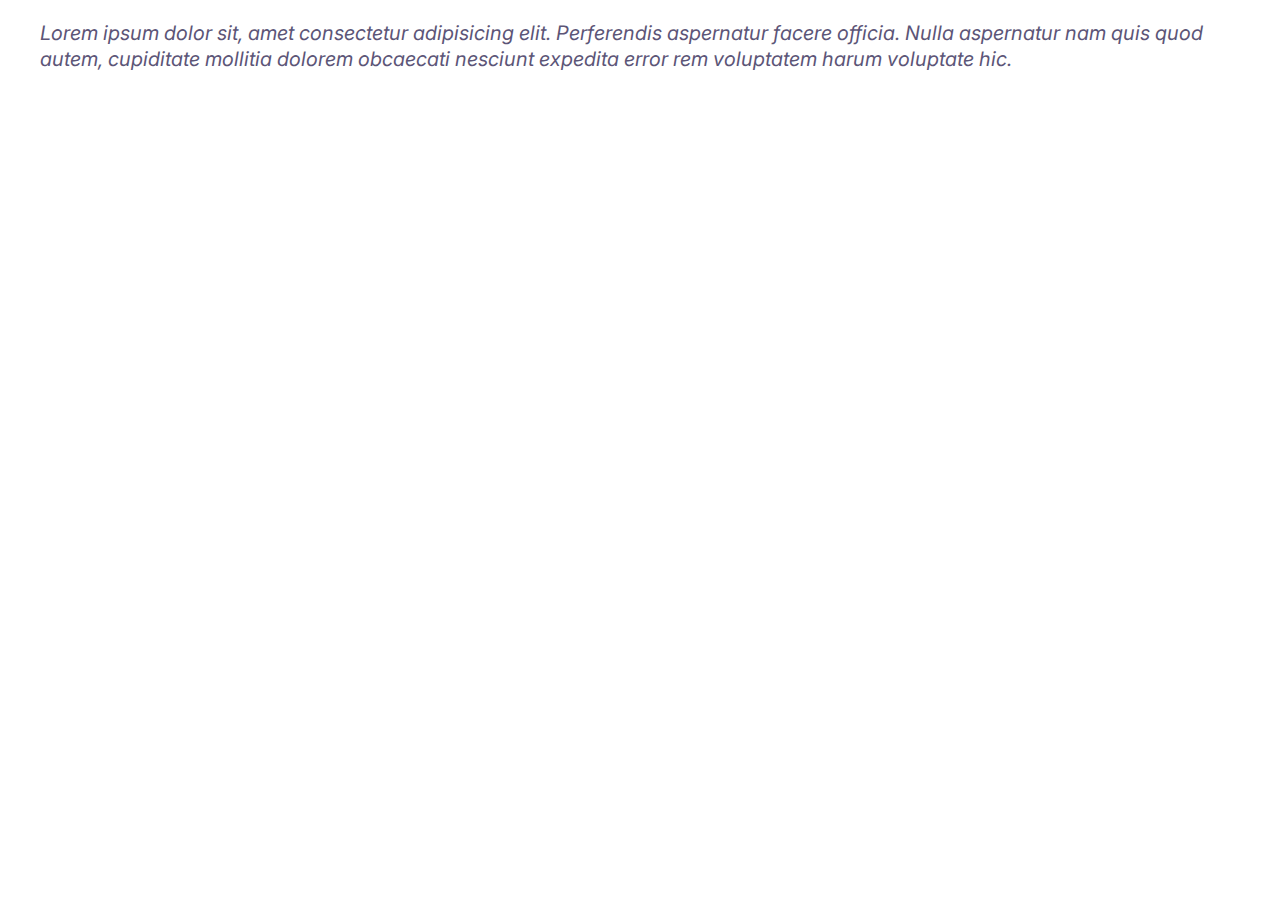
<file: HTML/index.html>
<!DOCTYPE html>
<html lang="en">
<head>

    <title>Website</title>
    <link rel="preconnect" href="https://fonts.googleapis.com">
    <link rel="preconnect" href="https://fonts.gstatic.com" crossorigin>
    <link href="https://fonts.googleapis.com/css2?family=Inter:wght@400;600;700&display=swap" rel="stylesheet">
    <link rel="stylesheet" href="../CSS/normalize.css"/>
    <link rel="stylesheet" href="../CSS/Styles.css"/>
</head>
<body>
    <blockquote class="quote">
        <p>Lorem ipsum dolor sit, amet consectetur adipisicing elit. Perferendis aspernatur facere officia. Nulla aspernatur nam quis quod autem, cupiditate mollitia dolorem obcaecati nesciunt expedita error rem voluptatem harum voluptate hic.</p>
        
    </blockquote>
</body>
</html>
</file>
<file: CSS/Styles.css>
@import "./normalize.css";
:root {
  --color-primary: #2584ff;
  --color-secondary: #00d9ff;
  --color-accent: #ff3400;
  --color-headings: #1b0760;
  --color-body: #918ca4;
  --color-body-darker: #5c5577;
  --color-border: #ccc;
  --border-radius: 30px;
}

*, *::after, *::before {
  box-sizing: border-box;
}

/* Typography */

::selection {
  background: var(--color-primary);
  color: #fff;
}

html {
  font-size: 62.5%;
}

img {
  width: 100%;
}

body {
  font-family: Inter, Arial, Helvetica, sans-serif;
  font-size: 2rem;
  line-height: 1.5;
  color: var(--color-body);
}

h1, h2, h3 {
  color: var(--color-headings);
  margin-bottom: 1rem;
  line-height: 1.1;
}

h1 {
  font-size: 6rem;
}

h2 {
  font-size: 4rem;
}

h3 {
  font-size: 2.8rem;
  font-weight: 600;
  line-height: 1.3;
}

p {
  margin-top: 0;
}

@media screen and (min-width: 1024px) {
  body {
    font-size: 1.8rem;
  }
  h1 {
    font-size: 8rem;
  }
  h2 {
    font-size: 4rem;
  }
  h3 {
    font-size: 2.4rem;
  }
}

/* Links */

a {
  text-decoration: none;
}

.link-arrow {
  color: var(--color-accent);
  text-transform: uppercase;
  font-size: 2rem;
  font-weight: bold;
}

.link-arrow::after {
  content: "-->";
  margin-left: 5px;
  transition: margin 0.15s;
}

.link-arrow:hover::after {
  margin-left: 10px;
}

@media screen and (min-width: 1024px) {
  .link-arrow {
    font-size: 1.5rem;
  }
}

/* Badges */

.badge {
  border-radius: 20px;
  font-size: 2rem;
  font-weight: 600;
  padding: 0.5rem 2rem;
  white-space: nowrap;
}

.badge--primary {
  background: var(--color-primary);
  color: #fff;
}

.badge--secondary {
  background: var(--color-secondary);
  color: #fff;
}

.badge--small {
  font-size: 1.6rem;
  padding: 0.5rem 1.5rem;
}

@media screen and (min-width: 1024px) {
  .badge {
    font-size: 1.5rem;
  }
  .badge--small {
    font-size: 1.2rem;
  }
}

/* Lists */

.list {
  list-style: none;
  padding-left: 0;
}

.list--inline .list__item {
  display: inline-block;
  margin-right: 2rem;
}

.list--tick {
  list-style-image: url(../images/tick.svg);
  padding-left: 3rem;
  color: var(--color-headings);
}

.list--tick .list__item {
  padding-left: 0.5rem;
  margin-bottom: 1rem;
}

@media screen and (min-width: 1024px) {
  .list--tick .list__item {
    padding-left: 0;
  }
}

/* Icons */

.icon {
  width: 40px;
  height: 40px;
}

.icon--small {
  width: 30px;
  height: 30px;
}

.icon--primary {
  fill: var(--color-primary);
}

.icon--white {
  fill: #fff;
}

.icon-container {
  background: #f3f9fa;
  width: 64px;
  height: 64px;
  border-radius: 100%;
  display: inline-flex;
  justify-content: center;
  align-items: center;
}

.icon-container--accent {
  background: var(--color-accent);
}

/* Buttons */

.btn {
  border-radius: 40px;
  border: 0;
  cursor: pointer;
  font-size: 1.8rem;
  font-weight: 600;
  margin: 1rem 0;
  outline: 0;
  padding: 2rem 4vw;
  text-align: center;
  text-transform: uppercase;
  white-space: nowrap;
}

.btn .icon {
  width: 2rem;
  height: 2rem;
  margin-right: 1rem;
  vertical-align: middle;
}

.btn--primary {
  background: var(--color-primary);
  color: #fff;
}

.btn--primary:hover {
  background: #3a8ffd;
}

.btn--secondary {
  background: var(--color-secondary);
  color: #fff;
}

.btn--secondary:hover {
  background: #05cdf0;
}

.btn--accent {
  background: var(--color-accent);
  color: #fff;
}

.btn--accent:hover {
  background: #ec3000;
}

.btn--outline {
  background: #fff;
  color: var(--color-headings);
  border: 2px solid var(--color-headings);
}

.btn--outline:hover {
  background: var(--color-headings);
  color: #fff;
}

.btn--stretched {
  padding-left: 6rem;
  padding-right: 6rem;
}

.btn--block {
  width: 100%;
  display: inline-block;
}

@media screen and (min-width: 1024px) {
  .btn {
    font-size: 1.5rem;
  }
}

/* Inputs */

.input {
  border-radius: var(--border-radius);
  border: 1px solid var(--color-border);
  color: var(--color-headings);
  font-size: 2rem;
  outline: 0;
  padding: 1.5rem 3.5rem;
}

::placeholder {
  color: #cdcbd7;
}

.input-group {
  border: 1px solid var(--color-border);
  border-radius: var(--border-radius);
  display: flex;
}

.input-group .input {
  border: 0;
  flex-grow: 1;
  padding: 1.5rem 2rem;
  width: 0;
}

.input-group .btn {
  margin: 4px;
}

@media screen and (min-width: 1024px) {
  .input {
    font-size: 1.5rem;
  }
}

/* Cards */

.card {
  border-radius: 7px;
  box-shadow: 0 0 20px 10px #f3f3f3;
  overflow: hidden;
}

.card__header, .card__body {
  padding: 2rem 7%;
}

.card--primary .card__header {
  background: var(--color-primary);
  color: #fff;
}

.card--secondary .card__header {
  background: var(--color-secondary);
  color: #fff;
}

.card--primary .badge--primary {
  background: #126de4;
}

.card--secondary .badge--secondary {
  background: #02cdf1;
}

/* Plans */

.plan {
  transition: transform 0.2s ease-out;
}

.plan__name {
  color: #fff;
  margin: 0;
  font-weight: 500;
  font-size: 2.4rem;
}

.plan__price {
  font-size: 5rem;
}

.plan__billing-cycle {
  font-size: 2rem;
  font-weight: 300;
  opacity: 0.8;
  margin-right: 1rem;
}

.plan__description {
  font-size: 2rem;
  font-weight: 300;
  letter-spacing: 1px;
  display: block;
}

.plan .list__item {
  margin-bottom: 2rem;
}

.plan--popular .card__header {
  position: relative;
}

.plan--popular .card__header::before {
  content: url(../images/popular.svg);
  width: 40px;
  display: inline-block;
  position: absolute;
  top: -6px;
  right: 5%;
}

.plan:hover {
  transform: scale(1.05);
}

.plan--popular:hover {
  transform: scale(1.15);
}

@media screen and (min-width: 1024px) {
  .plan--popular {
    transform: scale(1.1);
  }
  .plan__name {
    font-size: 1.4rem;
  }
  .plan__price {
    font-size: 5rem;
  }
  .plan__billing-cycle {
    font-size: 1.6rem;
  }
  .plan__description {
    font-size: 1.7rem;
  }
}

/* Media */

.media {
  display: flex;
  margin-bottom: 4rem;
}

.media__title {
  margin-top: 0;
}

.media__body {
  margin: 0 2rem;
}

.media__image {
  margin-top: 1rem;
}

/* Quotes */

.quote {
  font-size: 3rem;
  font-style: italic;
  color: var(--color-body-darker);
  line-height: 1.3;
}

.quote__text::before {
  content: open-quote;
}

.quote__text::after {
  content: close-quote;
}

.quote__author {
  font-size: 2rem;
  font-weight: 500;
  font-style: normal;
  margin-bottom: 0;
}

.quote__organization {
  color: var(--color-headings);
  opacity: 0.4;
  font-size: 1.5rem;
  font-style: normal;
}

.quote__line {
  position: relative;
  bottom: 10px;
}

@media screen and (min-width: 1024px) {
  .quote {
    font-size: 2rem;
  }
  .quote__author {
    font-size: 2.4rem;
  }
  .quote__organization {
    font-size: 1.6rem;
  }
}

/* Grids */

.grid {
  display: grid;
}

@media screen and (min-width: 768px) {
  .grid--1x2 {
    grid-template-columns: repeat(2, 1fr);
  }
}

@media screen and (min-width: 1024px) {
  .grid--1x3 {
    grid-template-columns: repeat(3, 1fr);
  }
}

/* Testimonials */

.testimonial {
  padding: 3rem;
}

.testimonial .quote {
  margin: 2rem 0;
  font-size: 110%;
}

.testimonial__image {
  position: relative;
  margin: 0 3rem;
}

.testimonial__image>.icon-container {
  position: absolute;
  top: 3rem;
  right: -32px;
}

@media screen and (min-width: 768px) {
  .testimonial__image {
    margin: 0;
  }
  .testimonial .quote {
    margin: 5rem 0 0 6rem;
    font-size: 120%;
    line-height: 1.5;
  }
}

/* Callouts */

.callout {
  padding: 4rem;
  border-radius: 5px;
}

.callout--primary {
  background: var(--color-primary);
  color: #fff;
}

.callout__heading {
  color: #fff;
  margin-top: 0;
  font-size: 3rem;
}

.callout .btn {
  justify-self: center;
  align-self: center;
}

.callout__content {
  text-align: center;
}

@media screen and (min-width: 768px) {
  .callout .grid--1x2 {
    grid-template-columns: 1fr auto;
  }
  .callout__content {
    text-align: left;
  }
  .callout .btn {
    justify-self: start;
    margin: 0 2rem;
  }
}

/* Collapsibles */

.collapsible__header {
  display: flex;
  justify-content: space-between;
}

.collapsible__heading {
  margin-top: 0;
  font-size: 3rem;
}

.collapsible__chevron {
  transform: rotate(-90deg);
  transition: transform 0.3s;
}

.collapsible__content {
  max-height: 0;
  overflow: hidden;
  opacity: 0;
  transition: all 0.3s;
}

.collapsible--expanded .collapsible__chevron {
  transform: rotate(0);
}

.collapsible--expanded .collapsible__content {
  max-height: 100%;
  opacity: 1;
}

/* Blocks */

.block {
  --padding-vertical: 5rem;
  padding: var(--padding-vertical) 2rem;
}

.block__header {
  text-align: center;
  margin-bottom: 4rem;
}

.block__heading {
  margin-top: 0;
}

.block--dark {
  background: #000;
  color: #7b858b;
}

.block--dark h1, .block--dark h2, .block--dark h3 {
  color: #fff;
}

.block--skewed-right {
  padding-bottom: calc(var(--padding-vertical) + 4rem);
  clip-path: polygon(0% 0%, 100% 0%, 100% 100%, 0% 95%);
}

.block--skewed-left {
  padding-bottom: calc(var(--padding-vertical) + 4rem);
  clip-path: polygon(0% 0%, 100% 0%, 100% 95%, 0% 100%);
}

.container {
  max-width: 1140px;
  margin: 0 auto;
}

/* Navigation Bar */

.nav {
  background: #000;
  display: flex;
  justify-content: space-between;
  flex-wrap: wrap;
  padding: 1rem;
  align-items: center;
}

.nav__list {
  width: 100%;
  margin: 0;
}

.nav__item {
  padding: 0.5rem 2rem;
  border-bottom: 1px solid #222;
}

.nav__item:last-of-type {
  border-bottom: none;
}

.nav__item>a {
  color: #d2d0db;
  transition: color 0.3s;
}

.nav__item>a:hover {
  color: #fff;
}

.nav__toggler {
  opacity: 0.5;
  transition: box-shadow 0.15s;
  cursor: pointer;
}

.nav.collapsible--expanded .nav__toggler {
  opacity: 1;
  box-shadow: 0 0 0 3px #666;
  border-radius: 5px;
}

.nav__brand {
  transform: translateY(5px);
  width: 150px;
}

@media screen and (min-width: 768px) {
  .nav__toggler {
    display: none;
  }
  .nav__list {
    width: auto;
    display: flex;
    font-size: 1.6rem;
    max-height: 100%;
    opacity: 1;
  }
  .nav__item {
    border: 0;
  }
}

/* Hero */

.hero__tagline {
  font-size: 2rem;
  color: #b9c3cf;
  letter-spacing: 1px;
  margin: 2rem 0 5rem;
}

@media screen and (min-width: 768px) {
  .hero__content {
    text-align: left;
    align-self: center;
  }
}

@media screen and (min-width: 1024px) {
  .hero {
    padding-top: 0;
  }
}

/* Domain Block */

.block-domain .input-group {
  box-shadow: 0 0 30px 20px #e6ebee;
  border: 0;
  margin: 4rem auto;
  max-width: 670px;
}

.block-domain__prices {
  color: var(--color-headings);
  display: grid;
  grid-template-columns: repeat(2, 1fr);
  grid-template-rows: repeat(2, 6rem);
  font-size: 2rem;
  font-weight: 600;
  justify-items: center;
  max-width: 700px;
  margin: 0 auto;
}

@media screen and (min-width: 768px) {
  .block-domain__prices {
    grid-template-columns: repeat(auto-fit, minmax(10rem, 1fr));
  }
}

/* Plans Block */

.block-plans .grid {
  gap: 8rem 4rem;
}

.block-plans .card {
  max-width: 500px;
  margin: 0 auto;
}

/* Features */

.feature {
  gap: 4rem 2rem;
  margin: 12rem 0;
}

.feature:first-of-type {
  margin-top: 6rem;
}

.feature__heading {
  margin: 1rem 0;
}

@media screen and (min-width: 768px) {
  .feature:nth-of-type(even) .feature__content {
    order: 2;
  }
}

/* Showcase Block */

@media screen and (min-width: 768px) {
  .block-showcase .grid {
    grid-template-columns: 50% 50%;
  }
  .block-showcase__image {
    justify-self: end;
  }
  .block-showcase__image>img {
    width: auto;
    max-width: 700px;
  }
}

/* Footer */

.footer {
  background: #232323;
  padding-top: 10rem;
}

.footer a {
  color: #777;
  transition: color 0.3s;
}

.footer a:hover {
  color: #fff;
}

.footer__section {
  padding: 2rem;
  border-bottom: 1px solid #393939;
}

.footer__section .list {
  margin: 0;
}

.footer__heading {
  text-transform: uppercase;
  font-weight: 600;
  font-size: 2.5rem;
  line-height: 1.5;
}

.footer__brand {
  margin-top: 5rem;
  text-align: center;
}

.footer__brand img {
  max-width: 230px;
}

.footer__copyright {
  font-size: 2.1rem;
  color: #fff;
  opacity: 0.3;
}

@media screen and (min-width: 768px) {
  .footer {
    font-size: 1.5rem;
  }
  .footer__sections {
    grid-template-columns: repeat(auto-fit, minmax(10rem, 1fr));
  }
  .footer .collapsible__chevron {
    display: none;
  }
  .footer .collapsible__content {
    opacity: 1;
    max-height: 100%;
  }
  .footer__brand {
    order: -1;
    margin-top: 1rem;
  }
  .footer__copyright {
    font-size: 1.5rem;
  }
  .footer__section {
    border: 0;
  }
  .footer__heading {
    font-size: 1.6rem;
  }
}

/* Sign-up Callout */

.callout-signup {
  transform: translateY(5rem);
}
</file>
